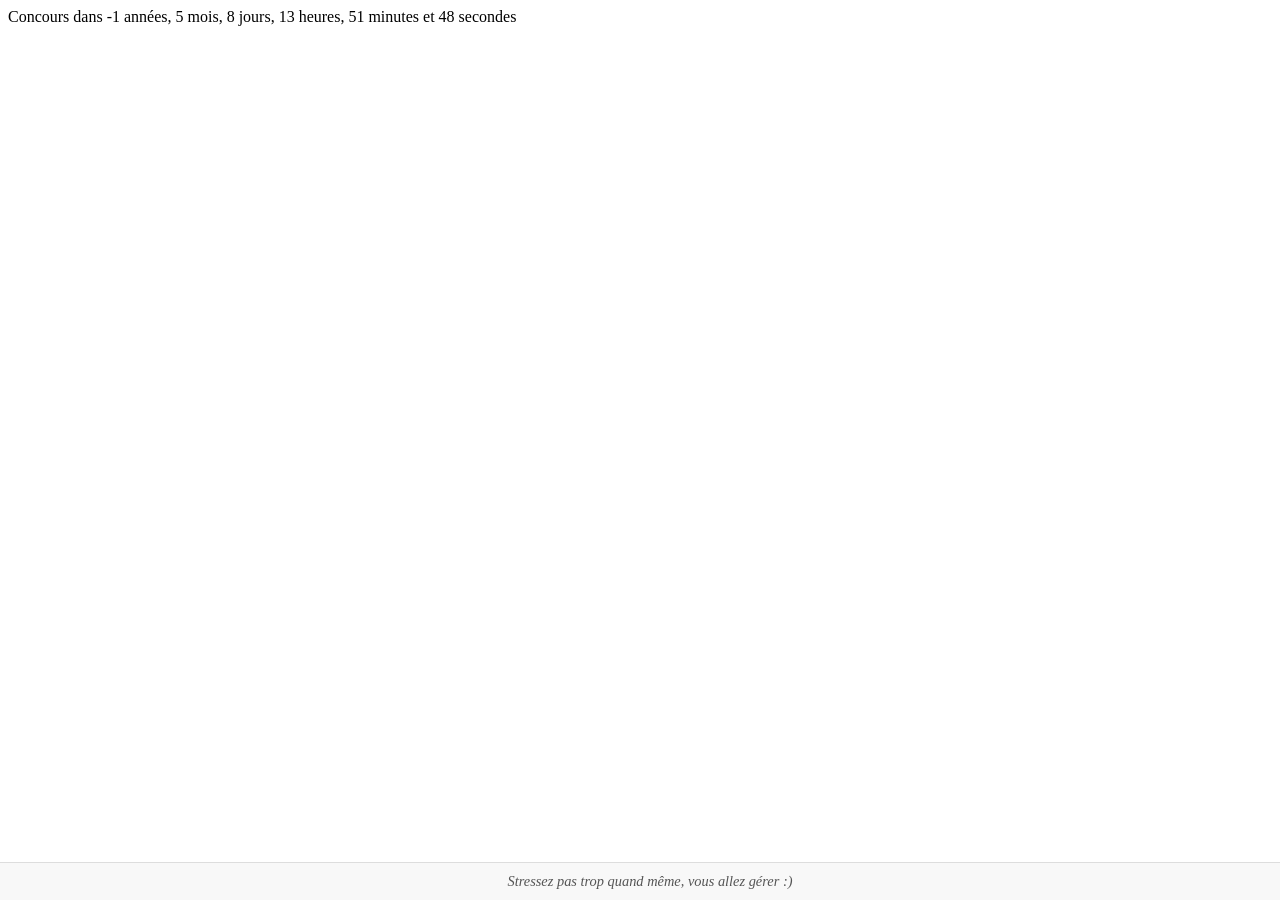
<file: timer.html>
<!DOCTYPE html>
<html lang='en'>
	<head>
		<title>LES CONCOURS ARRIVENT</title>
		<script src='timer.js'></script>
		
		<meta charset='utf-8'>
		<meta name='viewport' content='width=device-width'>
		<meta content-type='text/html'>
		
		<style>
			.disclaimer {
				position: fixed;
				bottom: 0;
				left: 0;
				width: 100%; 
				padding: 10px;
				background: #f8f8f8;
				color: #555;
				text-align: center;
				border-top: 1px solid #ddd;
				font-size: 0.9em;
				font-style: italic;
			}
		</style>
	</head>
	<body>
		<div id='time-before-armageddon'>Loading</div>
		<div class="disclaimer">
			Stressez pas trop quand même, vous allez gérer :)
		</div>
	</body>
	<script>
		function updateCountdown() {
			c = document.getElementById('time-before-armageddon');
			d = GetDate(2026, 4, 13, 8, 0, 0);
			SubFromDate(d, GetCurrentDate());
			
			s  = "Concours dans " + d.y + " années, ";
			s += d.m + " mois, " + d.d + " jours, ";
			s += d.h + " heures, " + d.i + " minutes et ";
			s += d.s + " secondes";
			
			c.innerHTML = s;
		}
		
		updateCountdown();
		
		setInterval(updateCountdown, 500);
	</script>

</html>
</file>
